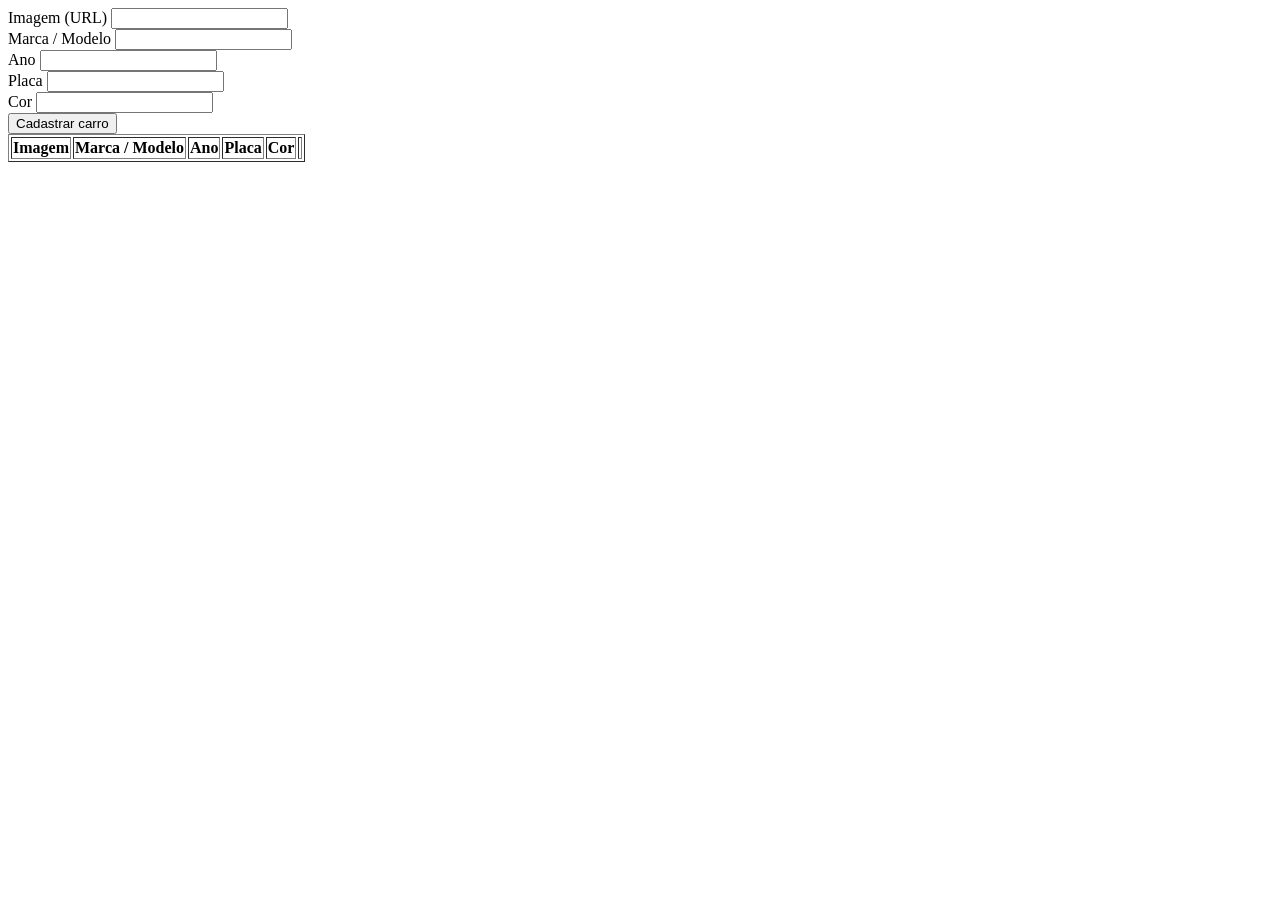
<file: dia5/app/index.html>
<!DOCTYPE html>
<html lang="en">
  <head>
    <meta charset="UTF-8" />
    <link rel="icon" type="image/svg+xml" href="favicon.svg" />
    <meta name="viewport" content="width=device-width, initial-scale=1.0" />
    <title>Dia 4</title>
  </head>
  <body>
    <div class="error-message hide" data-js="error"></div>

    <div class="cars">
      <form data-js="cars-form">
        <div>
          <label for="image">Imagem (URL)</label>
          <input type="text" id="image" name="image" />
        </div>

        <div>
          <label for="brand-model">Marca / Modelo</label>
          <input type="text" id="brand-model" name="brand-model" />
        </div>

        <div>
          <label for="year">Ano</label>
          <input type="number" id="year" name="year" />
        </div>

        <div>
          <label for="plate">Placa</label>
          <input type="text" id="plate" name="plate" />
        </div>

        <div>
          <label for="color">Cor</label>
          <input type="text" id="color" name="color" />
        </div>

        <button type="submit">Cadastrar carro</button>
      </form>

      <table border="1">
        <thead>
          <tr>
            <th>Imagem</th>
            <th>Marca / Modelo</th>
            <th>Ano</th>
            <th>Placa</th>
            <th>Cor</th>
            <th></th>
          </tr>
        </thead>

        <tbody data-js="table"></tbody>
      </table>
    </div>

    <script type="module" src="src/main.ts"></script>
  </body>
</html>
</file>
